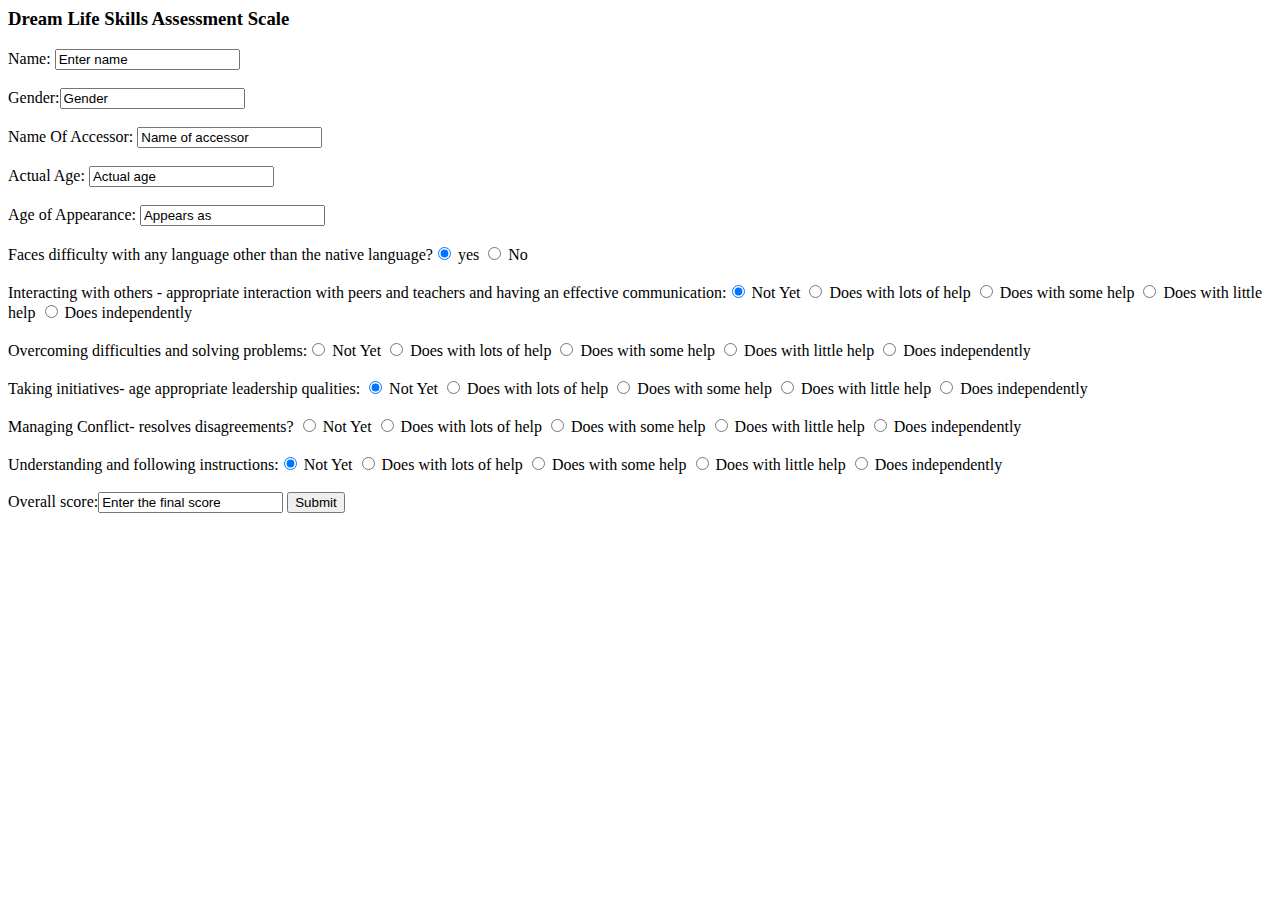
<file: childass.html>
<html>
<head>
<h3>Dream Life Skills Assessment Scale</h3>
<head>
<body>

<form>
Name: <input type="text" name="firstname" value="Enter name">
  <br><br>
Gender:<input type="text" name="lastname" value="Gender">
<br><br>
Name Of Accessor: <input type="text" name="firstofaccess" value="Name of accessor">
  <br><br>
Actual Age: <input type="text" name="age" value="Actual age">
  <br><br>
 Age of Appearance: <input type="text" name="appearance" value="Appears as">
  <br><br>
 Faces difficulty with any language other than the native language?<input type="radio" name="rad" value="yes" checked> yes
  <input type="radio" name="rad" value="no"> No<br><br>
  Interacting with others - appropriate interaction with peers and teachers and having an effective communication:<input type="radio" name="rad1" value="notyet" checked> Not Yet
  <input type="radio" name="rad1" value="withlotshelp"> Does with lots of help
  <input type="radio" name="rad1" value="withsomehelp"> Does with some help
  <input type="radio" name="rad1" value="withlittlehelp"> Does with little help
  <input type="radio" name="rad1" value="withouthelp"> Does independently
<br><br>
  Overcoming difficulties and solving problems:<input type="radio" name="rad2" value="notyet" checked> Not Yet
  <input type="radio" name="rad2" value="withlotshelp"> Does with lots of help
  <input type="radio" name="rad2" value="withsomehelp"> Does with some help
  <input type="radio" name="rad2" value="withlittlehelp"> Does with little help
  <input type="radio" name="rad2" value="withouthelp"> Does independently
  <br><br>
  Taking initiatives- age appropriate leadership qualities: <input type="radio" name="rad3" value="notyet" checked> Not Yet
  <input type="radio" name="rad3" value="withlotshelp"> Does with lots of help
  <input type="radio" name="rad3" value="withsomehelp"> Does with some help
  <input type="radio" name="rad3" value="withlittlehelp"> Does with little help
  <input type="radio" name="rad3" value="withouthelp"> Does independently
  <br><br>

  Managing Conflict- resolves disagreements? 
  <input type="radio" name="rad2" value="notyet" checked> Not Yet
  <input type="radio" name="rad2" value="withlotshelp"> Does with lots of help
  <input type="radio" name="rad2" value="withsomehelp"> Does with some help
  <input type="radio" name="rad2" value="withlittlehelp"> Does with little help
  <input type="radio" name="rad2" value="withouthelp"> Does independently
  <br><br>
  Understanding and following instructions:<input type="radio" name="rad2" value="notyet" checked> Not Yet
  <input type="radio" name="rad2" value="withlotshelp"> Does with lots of help
  <input type="radio" name="rad2" value="withsomehelp"> Does with some help
  <input type="radio" name="rad2" value="withlittlehelp"> Does with little help
  <input type="radio" name="rad2" value="withouthelp"> Does independently
  <br><br>
  
  Overall score:<input type="text" name="final" value="Enter the final score">
  
  <input type="submit" value="Submit">
</form> 

</body>
</html>
</file>
